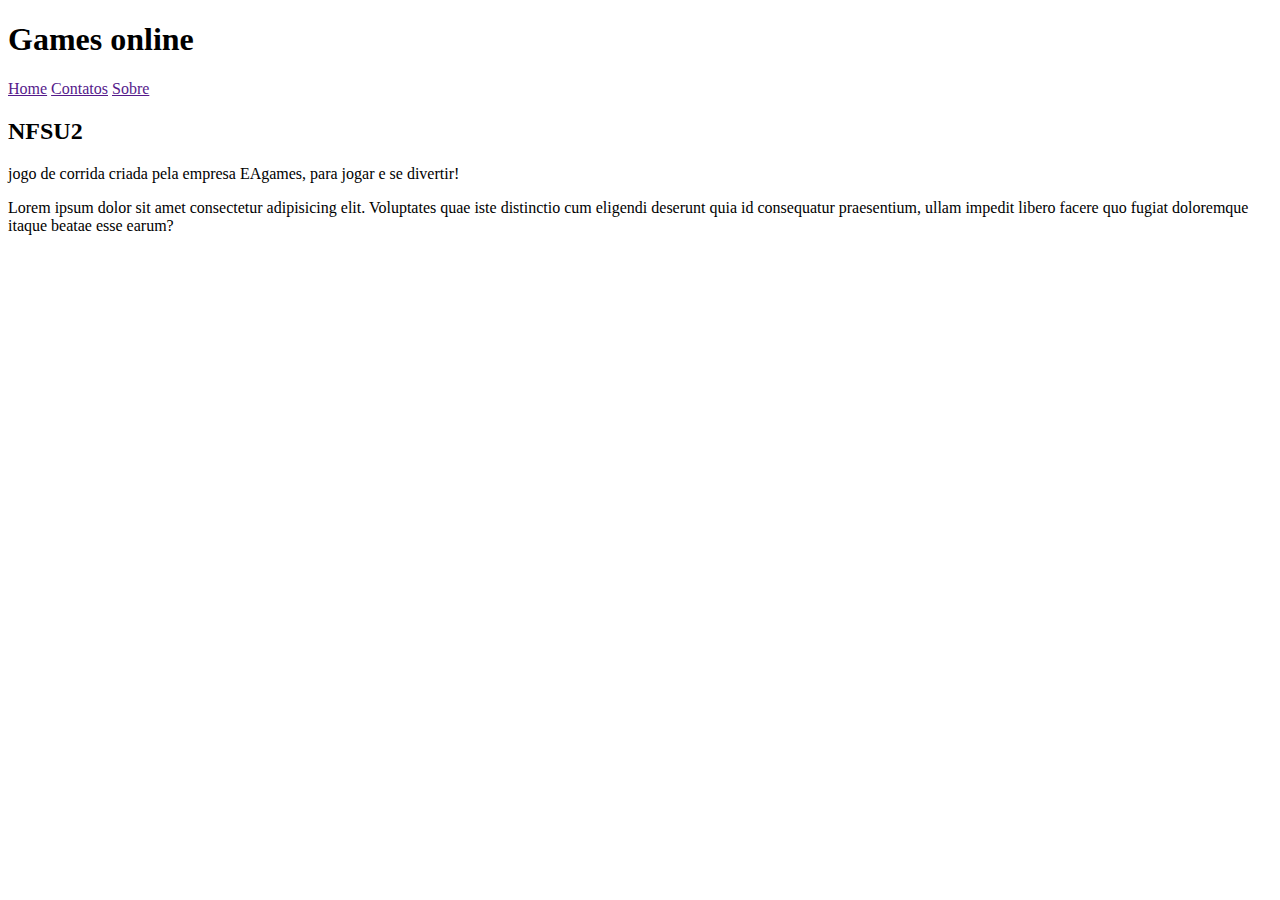
<file: primeiros_codigos/index.html>
<!DOCTYPE html>
<html lang="pt-BR">
<head>
    <meta charset="UTF-8">
    <!--A linha abaixo torna a pagina responsiva -->
    <meta name="viewport" content="width=device-width, initial-scale=1.0">
    <title>Document</title>
</head>
<body>
    
<h1>Games online</h1>

<a href="">Home</a>
<a href="">Contatos</a>
<a href="">Sobre</a>

<h2>NFSU2</h2>
<p>jogo de corrida criada pela empresa EAgames, para jogar e se divertir!</p>
Lorem ipsum dolor sit amet consectetur adipisicing elit. Voluptates quae iste distinctio cum eligendi deserunt quia id consequatur praesentium, ullam impedit libero facere quo fugiat doloremque itaque beatae esse earum?

</body>
</html>
</file>
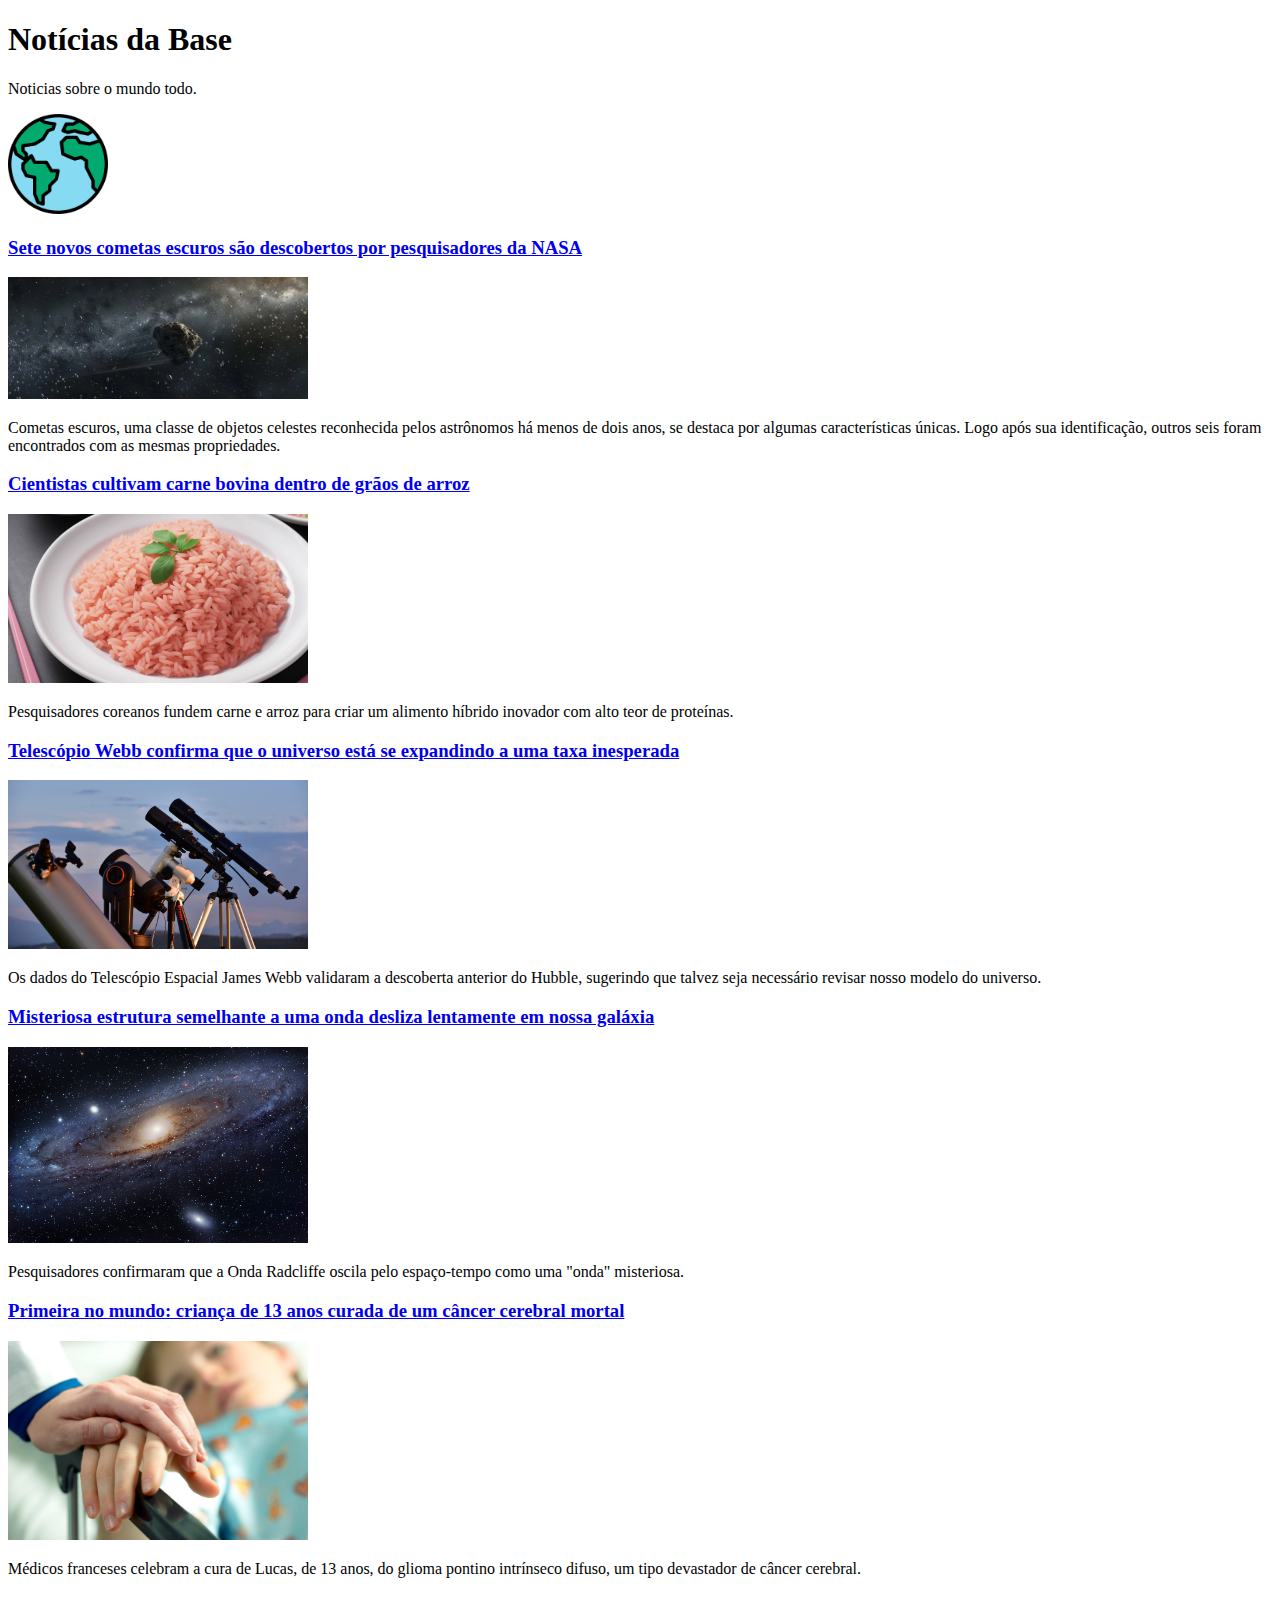
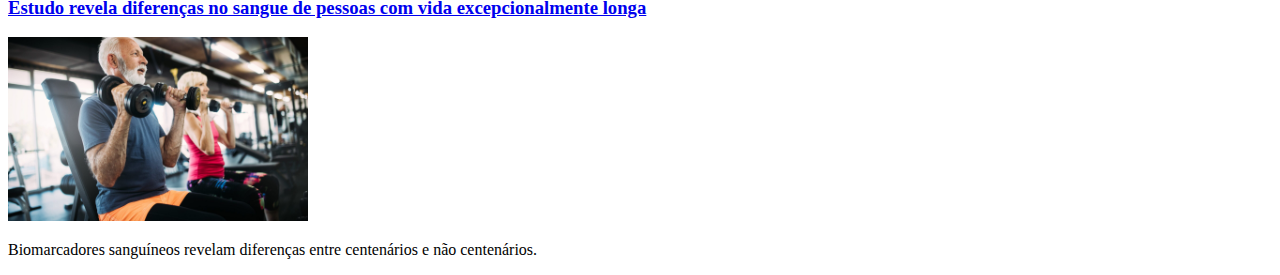
<file: Aula2/noticias.html>
<!DOCTYPE html>
<html lang="pt-BR">

<head>
    <meta charset="UTF-8">
    <meta name="viewport" content="width=device-width, initial-scale=1.0">
    <meta name="author" descrition="Joca da Silva &lt;joca@email.com&gt;">
    <meta name="'keywords" description="árvore, plantas, ecologia, sementes">


    <link rel="shortcut icon" href="../primeiros_codigos/images/mundo.png">
    <title>Noticias da Base</title>
</head>

<body>

    <h1>Notícias da Base</h1>
    <p> Noticias sobre o mundo todo.</p>

    <img src="../primeiros_codigos/images/mundo.png" alt="Exemplo de imagem" width="100">

    <h3><a href="https://www.tecmundo.com.br/ciencia/400852-sete-novos-cometas-escuros-sao-descobertos-por-pesquisadores-da-nasa.htm">Sete novos cometas escuros são descobertos por pesquisadores da NASA</a> </h3>
    <img src="../primeiros_codigos/images/universo.webp" alt="Exemplo de imagem" width="300">

    <p>Cometas escuros, uma classe de objetos celestes reconhecida pelos astrônomos há menos de dois anos, se destaca por algumas características únicas. Logo após sua identificação, outros seis foram encontrados com as mesmas propriedades.</p>

    <h3><a href="https://cienciamundo.com/cientistas-cultivam-carne-bovina-dentro-de-graos-de-arroz/">Cientistas cultivam carne bovina dentro de grãos de arroz</a> </h3>
    <img src="../primeiros_codigos/images/arroz.jpg" alt="Exemplo de imagem" width="300">

    <p>Pesquisadores coreanos fundem carne e arroz para criar um alimento híbrido inovador com alto teor de proteínas.</p>

    <h3><a href="https://www1.folha.uol.com.br/ciencia/2024/12/telescopio-webb-confirma-que-universo-esta-se-expandindo-a-taxa-inesperada.shtml">Telescópio Webb confirma que o universo está se expandindo a uma taxa inesperada</a> </h3>
    <img src="../primeiros_codigos/images/telesc.jpg" alt="Exemplo de imagem" width="300">

    <p>Os dados do Telescópio Espacial James Webb validaram a descoberta anterior do Hubble, sugerindo que talvez seja necessário revisar nosso modelo do universo.</p>

    <h3><a href="https://cienciamundo.com/misteriosa-estrutura-semelhante-a-uma-onda-esta-deslizando-lentamente-em-nossa-galaxia/">Misteriosa estrutura semelhante a uma onda desliza lentamente em nossa galáxia</a> </h3>
    <img src="../primeiros_codigos/images/galax.jfif" alt="Exemplo de imagem" width="300">

    <p>Pesquisadores confirmaram que a Onda Radcliffe oscila pelo espaço-tempo como uma "onda" misteriosa.</p>

    <h3><a href="https://www.metropoles.com/saude/crianca-cancer-cerebral-raro">Primeira no mundo: criança de 13 anos curada de um câncer cerebral mortal</a> </h3>
    <img src="../primeiros_codigos/images/cri.jfif" alt="Exemplo de imagem" width="300">

    <p>Médicos franceses celebram a cura de Lucas, de 13 anos, do glioma pontino intrínseco difuso, um tipo devastador de câncer cerebral.</p>

    <h3><a href="https://cienciamundo.com/estudo-revela-diferencas-no-sangue-de-pessoas-com-vida-excepcionalmente-longa/">Estudo revela diferenças no sangue de pessoas com vida excepcionalmente longa</a> </h3> 
    <img src="../primeiros_codigos/images/idso.jpg" alt="Exemplo de imagem" width="300">

    <p>Biomarcadores sanguíneos revelam diferenças entre centenários e não centenários.</p>




</body>

</html>
</file>
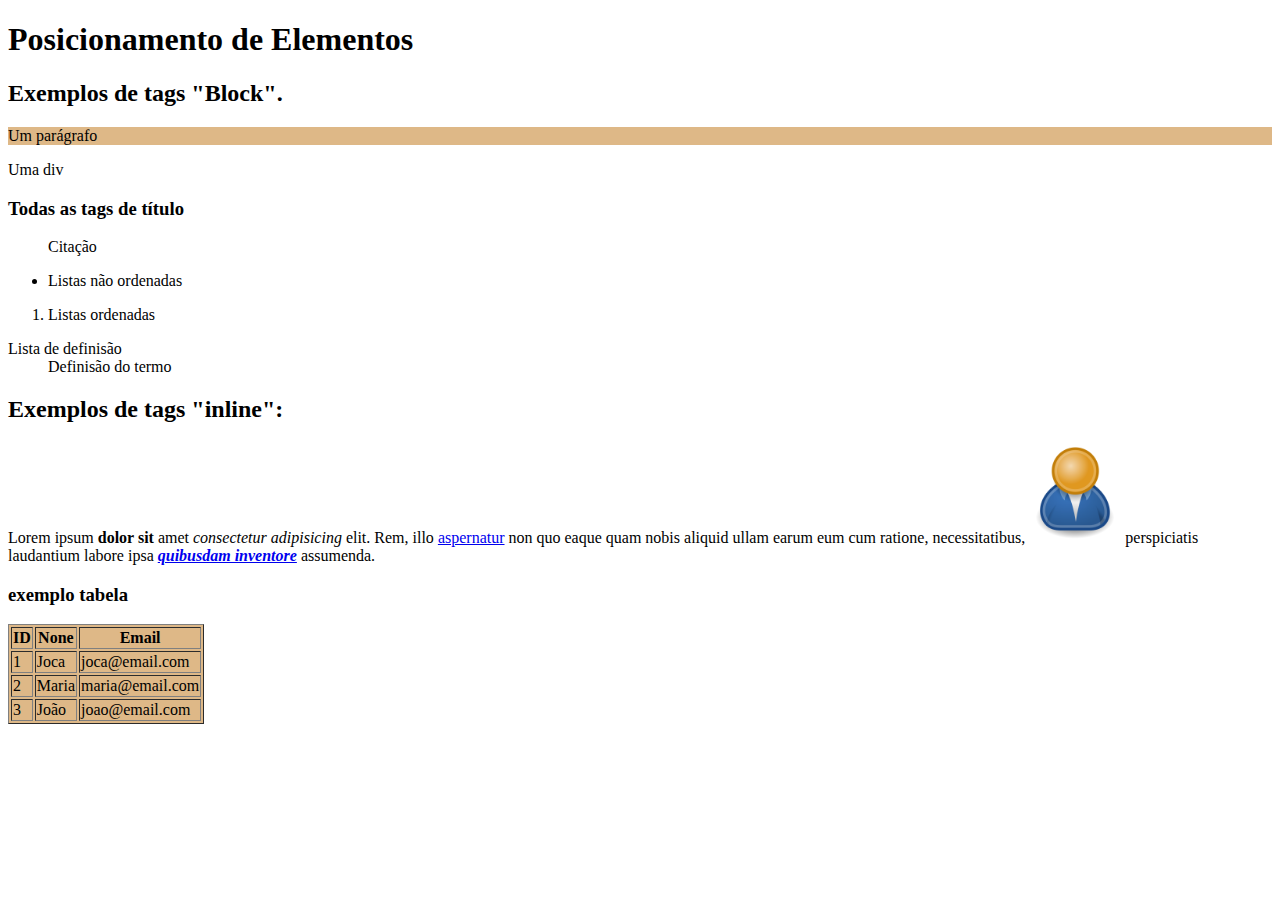
<file: primeiros_codigos/posicionamento.html>
<!DOCTYPE html>
<html lang="pt-BR">
<head>
    <meta charset="UTF-8">
    <meta name="viewport" content="width=device-width, initial-scale=1.0">
    <title>Posicionamento</title>
</head>
<body>

    <h1>Posicionamento de Elementos</h1>
    <h2>Exemplos de tags "Block".</h2>
    <p style="background-color: burlywood;">Um parágrafo</p>
    <div>Uma div</div>
    <h3>Todas as tags de título</h3>
    <blockquote>Citação</blockquote>
    <ul>
        <li>Listas não ordenadas</li>
    </ul>
    <ol>
        <li>Listas ordenadas</li>
    </ol>
    <dl>
        <dt>Lista de definisão</dt>
        <dd>Definisão do termo</dd>
    </dl>

    <h2>Exemplos de tags "inline":</h2>

    <p>Lorem ipsum <strong>dolor sit</strong> amet <em>consectetur adipisicing</em> elit. Rem, illo <a href="https://lipsum.com">aspernatur</a> non quo eaque quam nobis aliquid
        ullam earum eum cum ratione, necessitatibus,<img src="images/icon.png" alt="icon" width="100">perspiciatis laudantium labore ipsa <a href="https://example.com"><strong><em>quibusdam inventore</em></strong></a> assumenda.
    </p>


    <h3> exemplo tabela</h3>
    
    <table border="1" style="background-color: burlywood;">
                <!-- Primeira linha da tabela → Cabeçalho -->
        <tr>
            <th> ID </th>
            <th> None </th>
            <th> Email </th>
        </tr>
         <!-- Segunda linha da tabela -->
         <tr>
            <td>1</td>
            <td>Joca</td>
            <td>joca@email.com</td>
        </tr>

        <tr>
            <td>2</td>
            <td>Maria</td>
            <td>maria@email.com</td>
        </tr>

        <tr>
            <td>3</td>
            <td>João</td>
            <td>joao@email.com</td>
        </tr>
    
        
    
    
    </table>

    <p>&nbsp;</p>
    <p>&nbsp;</p>
    <p>&nbsp;</p>
    <p>&nbsp;</p>
    <p>&nbsp;</p>

</body>
</html>
</file>
